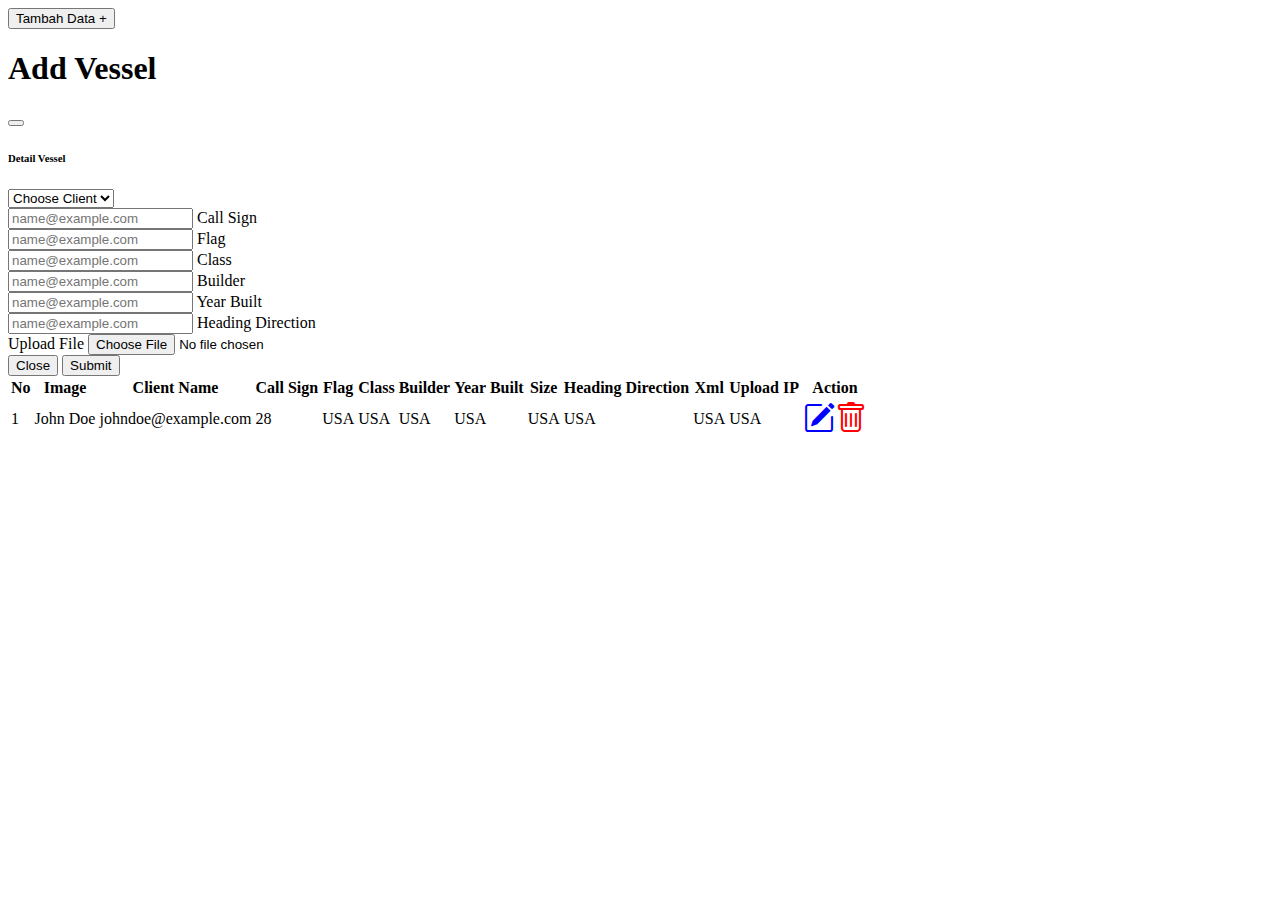
<file: vessel-table.html>
<!DOCTYPE html>
<html lang="en">
  <head>
    <meta charset="UTF-8" />
    <meta name="viewport" content="width=device-width, initial-scale=1.0" />
    <title>DataTable Example</title>
    <!-- DataTables CSS -->
    <link
      rel="stylesheet"
      type="text/css"
      href="//cdn.datatables.net/2.0.8/css/dataTables.dataTables.min.css"
    />
    <!-- Bootstrap CSS-->
    <link
      href="https://cdn.jsdelivr.net/npm/bootstrap@5.2.3/dist/css/bootstrap.min.css"
      rel="stylesheet"
      integrity="sha384-rbsA2VBKQhggwzxH7pPCaAqO46MgnOM80zW1RWuH61DGLwZJEdK2Kadq2F9CUG65"
      crossorigin="anonymous"
    />
    <!-- Bootstraps Icon -->
    <link rel="stylesheet" href="https://cdn.jsdelivr.net/npm/bootstrap-icons@1.11.3/font/bootstrap-icons.min.css">
   
  </head>
  <body >
    <div class="container-fluid p-2">
        <button
        type="button"
        class="btn btn-primary mb-2"
        data-bs-toggle="modal"
        data-bs-target="#exampleModal"
      >
        Tambah Data +
      </button>
      <div
        class="modal fade"
        id="exampleModal"
        tabindex="-1"
        aria-labelledby="exampleModalLabel"
        aria-hidden="true"
      >
        <div class="modal-dialog modal-xl">
          <div class="modal-content">
            <div class="modal-header">
              <h1 class="modal-title fs-5" id="exampleModalLabel">Add Vessel</h1>
              <button
                type="button"
                class="btn-close"
                data-bs-dismiss="modal"
                aria-label="Close"
              ></button>
            </div>
            <div class="modal-body">
  <h6>Detail Vessel</h6>
  <div class="input-group mb-3">
      <select class="form-select" id="inputGroupSelect01" aria-placeholder="asdasd">
        <option selected>Choose Client</option>
        <option value="1">One</option>
        <option value="2">Two</option>
        <option value="3">Three</option>
      </select>
    </div>
  <div class="form-floating mb-3">
      <input type="email" class="form-control" id="floatingInput" placeholder="name@example.com">
      <label for="floatingInput">Call Sign</label>
    </div>
    <div class="form-floating mb-3">
      <input type="email" class="form-control" id="floatingInput" placeholder="name@example.com">
      <label for="floatingInput">Flag</label>
    </div>
    <div class="form-floating mb-3">
      <input type="email" class="form-control" id="floatingInput" placeholder="name@example.com">
      <label for="floatingInput">Class</label>
    </div>
    <div class="form-floating mb-3">
      <input type="email" class="form-control" id="floatingInput" placeholder="name@example.com">
      <label for="floatingInput">Builder</label>
    </div>
    <div class="form-floating mb-3">
      <input type="email" class="form-control" id="floatingInput" placeholder="name@example.com">
      <label for="floatingInput">Year Built</label>
    </div>
    <div class="form-floating mb-3">
      <input type="email" class="form-control" id="floatingInput" placeholder="name@example.com">
      <label for="floatingInput">Heading Direction</label>
    </div>
    <div class="mb-3">
      <label for="formFile" class="form-label">Upload File</label>
      <input class="form-control" type="file" id="formFile">
    </div>
            </div>
            <div class="modal-footer">
              <button
                type="button"
                class="btn btn-secondary"
                data-bs-dismiss="modal"
              >
                Close
              </button>
              <button type="button" class="btn btn-primary">Submit</button>
            </div>
          </div>
        </div>
      </div>
  
      <table id="myTable" class="display">
        <thead>
          <tr>
            <th>No</th>
            <th>Image</th>
            <th>Client Name</th>
            <th>Call Sign</th>
            <th>Flag</th>
            <th>Class</th>
            <th>Builder</th>
            <th>Year Built</th>
            <th>Size</th>
            <th>Heading Direction</th>
            <th>Xml</th>
            <th>Upload IP</th>
            <th>Action</th>
          </tr>
        </thead>
        <tbody>
          <tr>
            <td>1</td>
            <td>John Doe</td>
            <td>johndoe@example.com</td>
            <td>28</td>
            <td>USA</td>
            <td>USA</td>
            <td>USA</td>
            <td>USA</td>
            <td>USA</td>
            <td>USA</td>
            <td>USA</td>
            <td>USA</td>
            <td><i class="bi bi-pencil-square" style="font-size: 2rem; color: blue;"></i><i class="bi bi-trash" style="font-size: 2rem; color: red;"></i></td>
          </tr>
          
        </tbody>
      </table>
    </div>
    
    <!-- Bootstrap JS -->
    <script src="https://maxcdn.bootstrapcdn.com/bootstrap/4.5.2/js/bootstrap.min.js"></script>
    <!-- Pooper -->
    <script src="https://cdn.jsdelivr.net/npm/@popperjs/core@2.11.6/dist/umd/popper.min.js" integrity="sha384-oBqDVmMz9ATKxIep9tiCxS/Z9fNfEXiDAYTujMAeBAsjFuCZSmKbSSUnQlmh/jp3" crossorigin="anonymous"></script>
<script src="https://cdn.jsdelivr.net/npm/bootstrap@5.2.3/dist/js/bootstrap.min.js" integrity="sha384-cuYeSxntonz0PPNlHhBs68uyIAVpIIOZZ5JqeqvYYIcEL727kskC66kF92t6Xl2V" crossorigin="anonymous"></script>

    <script
      type="text/javascript"
      charset="utf8"
      src="https://code.jquery.com/jquery-3.5.1.js"
    ></script>
    <!-- DataTables JS -->
    <script
      type="text/javascript"
      charset="utf8"
      src="//cdn.datatables.net/2.0.8/js/dataTables.min.js"
    ></script>
    <script>
      $(document).ready(function () {
        $("#myTable").DataTable();
      });

      $('#myModal').modal('show');
    </script>
  </body>
</html>
</file>
